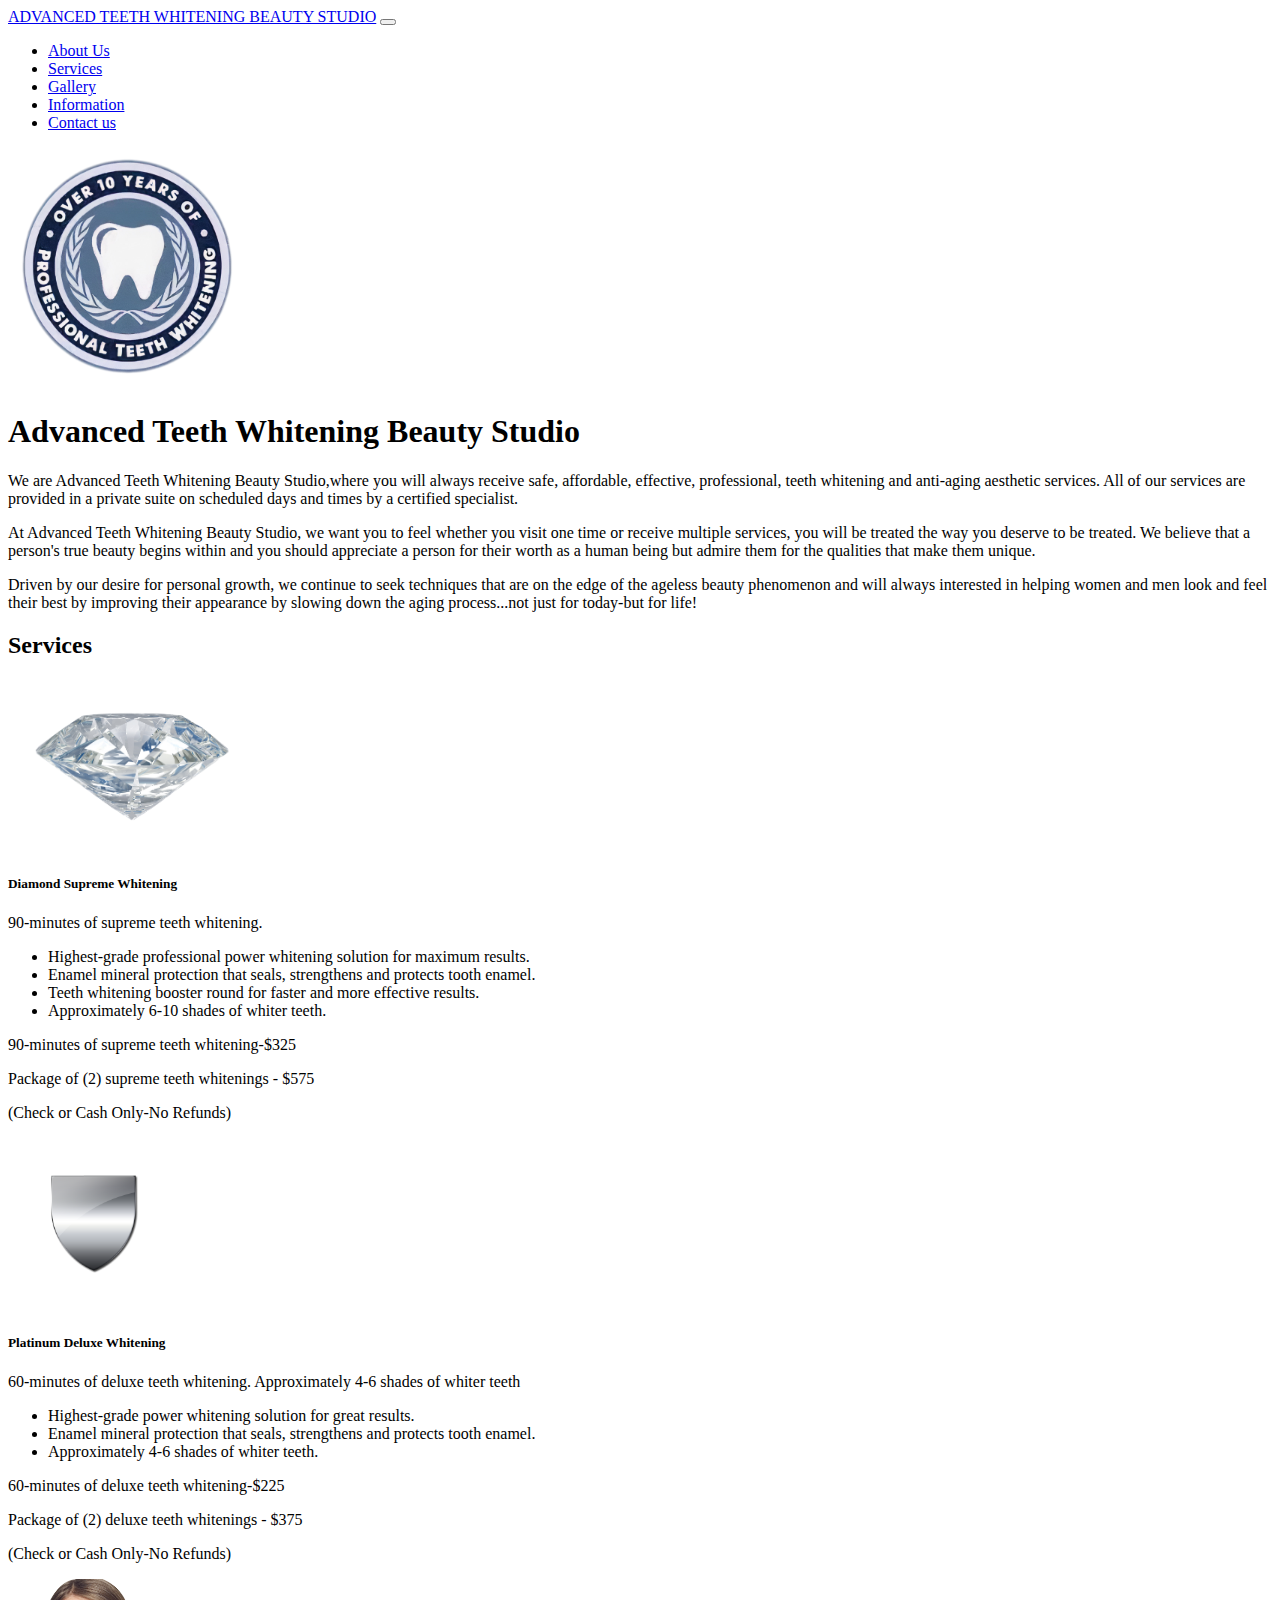
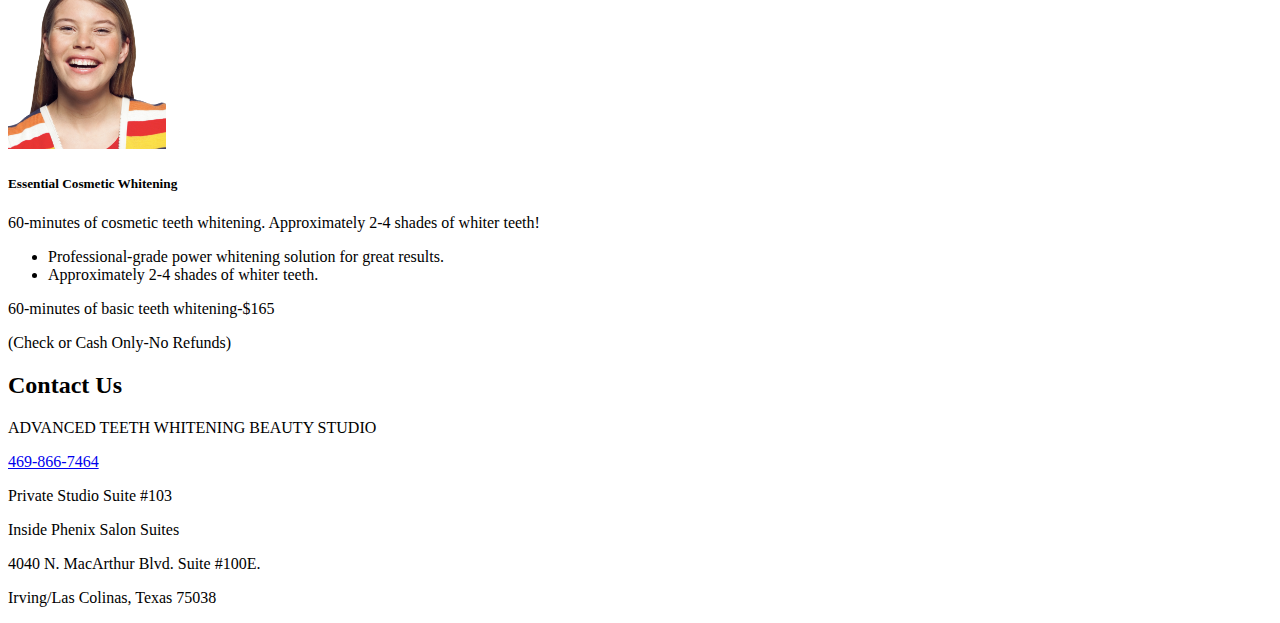
<file: index.html>
<!DOCTYPE html>
<html lang="en">

<head>
    <meta charset="UTF-8">
    <meta http-equiv="X-UA-Compatible" content="IE=edge">
    <meta name="viewport" content="width=device-width, initial-scale=1.0">
    <title>Bright White Smile</title>
    <!-- bootstrap -->
    <link href='https://cdn.jsdelivr.net/npm/bootstrap@5.0.0-beta2/dist/css/bootstrap.min.css' rel='stylesheet'
        integrity='sha384-BmbxuPwQa2lc/FVzBcNJ7UAyJxM6wuqIj61tLrc4wSX0szH/Ev+nYRRuWlolflfl' crossorigin='anonymous'>
    <!-- personal css -->
    <link rel="stylesheet" href="style.css">
</head>

<body>

    <div class="container">

        <!-- Nav bar -->
        <nav class="navbar navbar-expand-lg navbar-light bg-white">
            <div class="container-fluid">
                <a class="navbar-brand" href="index.html">ADVANCED TEETH WHITENING BEAUTY STUDIO</a>
                <button class="navbar-toggler" type="button" data-bs-toggle="collapse"
                    data-bs-target="#navbarSupportedContent" aria-controls="navbarSupportedContent"
                    aria-expanded="false" aria-label="Toggle navigation">
                    <span class="navbar-toggler-icon"></span>
                </button>
                <div class="collapse navbar-collapse" id="navbarSupportedContent">
                    <ul class="navbar-nav me-auto mb-2 mb-lg-0">
                        <li class="nav-item">
                            <a class="nav-link" href="index.html#about">About Us</a>
                        </li>
                        <li class="nav-item">
                            <a class="nav-link" href="index.html#services">Services</a>
                        </li>
                        <li class="nav-item">
                            <a class="nav-link" href="gallery.html">Gallery</a>
                        </li>
                        <li class="nav-item">
                            <a class="nav-link" href="information.html">Information</a>
                        </li>
                        <li class="nav-item">
                            <a class="nav-link" href="index.html#contact">Contact us</a>
                        </li>
                    </ul>
                </div>
            </div>
        </nav>

        <!-- logo -->
        <div class="logo text-center mt-5">
            <img src="img/Logo.png" alt="">
        </div>

        <!-- about us -->
        <div id="about">
            <div class="row text-center mt-5">
                <div class="col">
                    <h1>Advanced Teeth Whitening Beauty Studio</h1>
                </div>

            </div>
            <div class="row">
                <div class="col ms-5 ps-5 me-5 ps-5 mt-3">
                    <p>We are Advanced Teeth Whitening Beauty Studio,where you will always receive safe, affordable,
                        effective, professional, teeth whitening and anti-aging aesthetic services. All of our services
                        are provided in a private suite on scheduled days and times by a certified specialist.
                    </p>
                    <p>
                        At Advanced Teeth Whitening Beauty Studio, we want you to feel whether you visit one time or
                        receive

                        multiple services, you will be treated the way you deserve to be treated. We believe that a
                        person's true

                        beauty begins within and you should appreciate a person for their worth as a human being but
                        admire

                        them for the qualities that make them unique.
                    </p>
                    <p>
                        Driven by our desire for personal growth, we continue to seek techniques that are on the edge of
                        the

                        ageless beauty phenomenon and will always interested in helping women and men look and feel
                        their

                        best by improving their appearance by slowing down the aging process...not just for today-but
                        for life!
                    </p>
                </div>
            </div>
        </div>


        <!-- services section -->
        <div id="services">
            <div class="row">
                <div class="col text-center">
                    <h2>Services</h2>
                </div>
            </div>

            <div class="row mt-4 mb-2">
                <div class="col-md-6 col-sm-8">
                    <!-- diamond service -->
                    <div class="card mb-4">
                        <img src="img/diamond.png" class="card-img-top ms-auto me-auto diamond" alt="...">
                        <div class="card-body">
                            <h5 class="card-title text-center">Diamond Supreme Whitening</h5>
                            <p class="card-text text-center">
                                90-minutes of supreme teeth whitening.
                            </p>
                            <p class="card-text">
                            <ul class="list-group">
                                <li class="list-group-item">
                                    Highest-grade professional power whitening solution for maximum results.
                                </li>
                                <li class="list-group-item">
                                    Enamel mineral protection that seals, strengthens and protects tooth enamel.
                                </li>
                                <li class="list-group-item">
                                    Teeth whitening booster round for faster and more effective results.
                                </li>
                                <li class="list-group-item">
                                    Approximately 6-10 shades of whiter teeth.
                                </li>
                            </ul>
                            </p>
                            <div class="text-center">
                                <p class="card-text">
                                    90-minutes of supreme teeth whitening-$325
                                </p>
                                <p class="card-text">
                                    Package of (2) supreme teeth whitenings - $575
                                </p>
                                <p class="card-text">
                                    (Check or Cash Only-No Refunds)
                                </p>
                            </div>

                        </div>
                    </div>
                </div>

                <!-- platinum service -->
                <div class="col-md-6 col-sm-8">
                    <div class="card">
                        <img src="img/platinum.png" class="card-img-top ms-auto me-auto shield" alt="...">
                        <div class="card-body">
                            <h5 class="card-title text-center">Platinum Deluxe Whitening</h5>
                            <p class="card-text text-center">
                                60-minutes of deluxe teeth whitening.
                                Approximately 4-6 shades of whiter teeth
                            </p>
                            <p class="card-text">
                            <ul class="list-group mt-3">
                                <li class="list-group-item">
                                    Highest-grade power whitening solution for great results.
                                </li>
                                <li class="list-group-item">
                                    Enamel mineral protection that seals, strengthens and protects tooth enamel.
                                </li>
                                <li class="list-group-item">
                                    Approximately 4-6 shades of whiter teeth.
                                </li>
                            </ul>
                            </p>
                            <div class="text-center mb-4 pb-3">
                                <p class="card-text">
                                    60-minutes of deluxe teeth whitening-$225
                                </p>
                                <p class="card-text">
                                    Package of (2) deluxe teeth whitenings - $375
                                </p>
                                <p class="card-text">
                                    (Check or Cash Only-No Refunds)
                                </p>
                            </div>

                        </div>
                    </div>
                </div>

                <!-- Essential Cosmetic -->
                <div class="col-md-6 col-sm-8 mt-5">
                    <div class="card">
                        <img src="img/girl.png" class="card-img-top ms-auto me-auto shield" alt="...">
                        <div class="card-body">
                            <h5 class="card-title text-center">Essential Cosmetic Whitening</h5>
                            <p class="card-text text-center">
                                60-minutes of cosmetic teeth whitening.
                                Approximately 2-4 shades of whiter teeth!
                            </p>
                            <p class="card-text">
                            <ul class="list-group mt-3">
                                <li class="list-group-item">
                                    Professional-grade power whitening solution for great results.
                                </li>
                                <li class="list-group-item">
                                    Approximately 2-4 shades of whiter teeth.
                                </li>
                            </ul>
                            </p>
                            <div class="text-center mb-4 pb-3">
                                <p class="card-text">
                                    60-minutes of basic teeth whitening-$165
                                </p>
                                <p class="card-text">
                                    (Check or Cash Only-No Refunds)
                                </p>
                            </div>

                        </div>
                    </div>
                </div>
            </div>

        </div>
        <div id="testimonials"></div>
        <div id="contact">
            <div class="row">
                <div class="col text-center mt-5">
                    <h2>Contact Us</h2>
                </div>
            </div>
            <div class="row">
                <div class="col text-center mt-5">
                    <p>ADVANCED TEETH WHITENING BEAUTY STUDIO</p>
                    <p><a href="tel:4698667464">469-866-7464</a></p>
                    <p>Private Studio Suite #103</p>
                    <p>Inside Phenix Salon Suites</p>
                    <p>4040 N. MacArthur Blvd. Suite #100E.</p>
                    <p>Irving/Las Colinas, Texas 75038</p>
                </div>
            </div>
        </div>

        <div class="footer">

        </div>


    </div>






    <script src='https://cdn.jsdelivr.net/npm/bootstrap@5.0.0-beta2/dist/js/bootstrap.bundle.min.js'
        integrity='sha384-b5kHyXgcpbZJO/tY9Ul7kGkf1S0CWuKcCD38l8YkeH8z8QjE0GmW1gYU5S9FOnJ0'
        crossorigin='anonymous'></script>
</body>

</html>
</file>
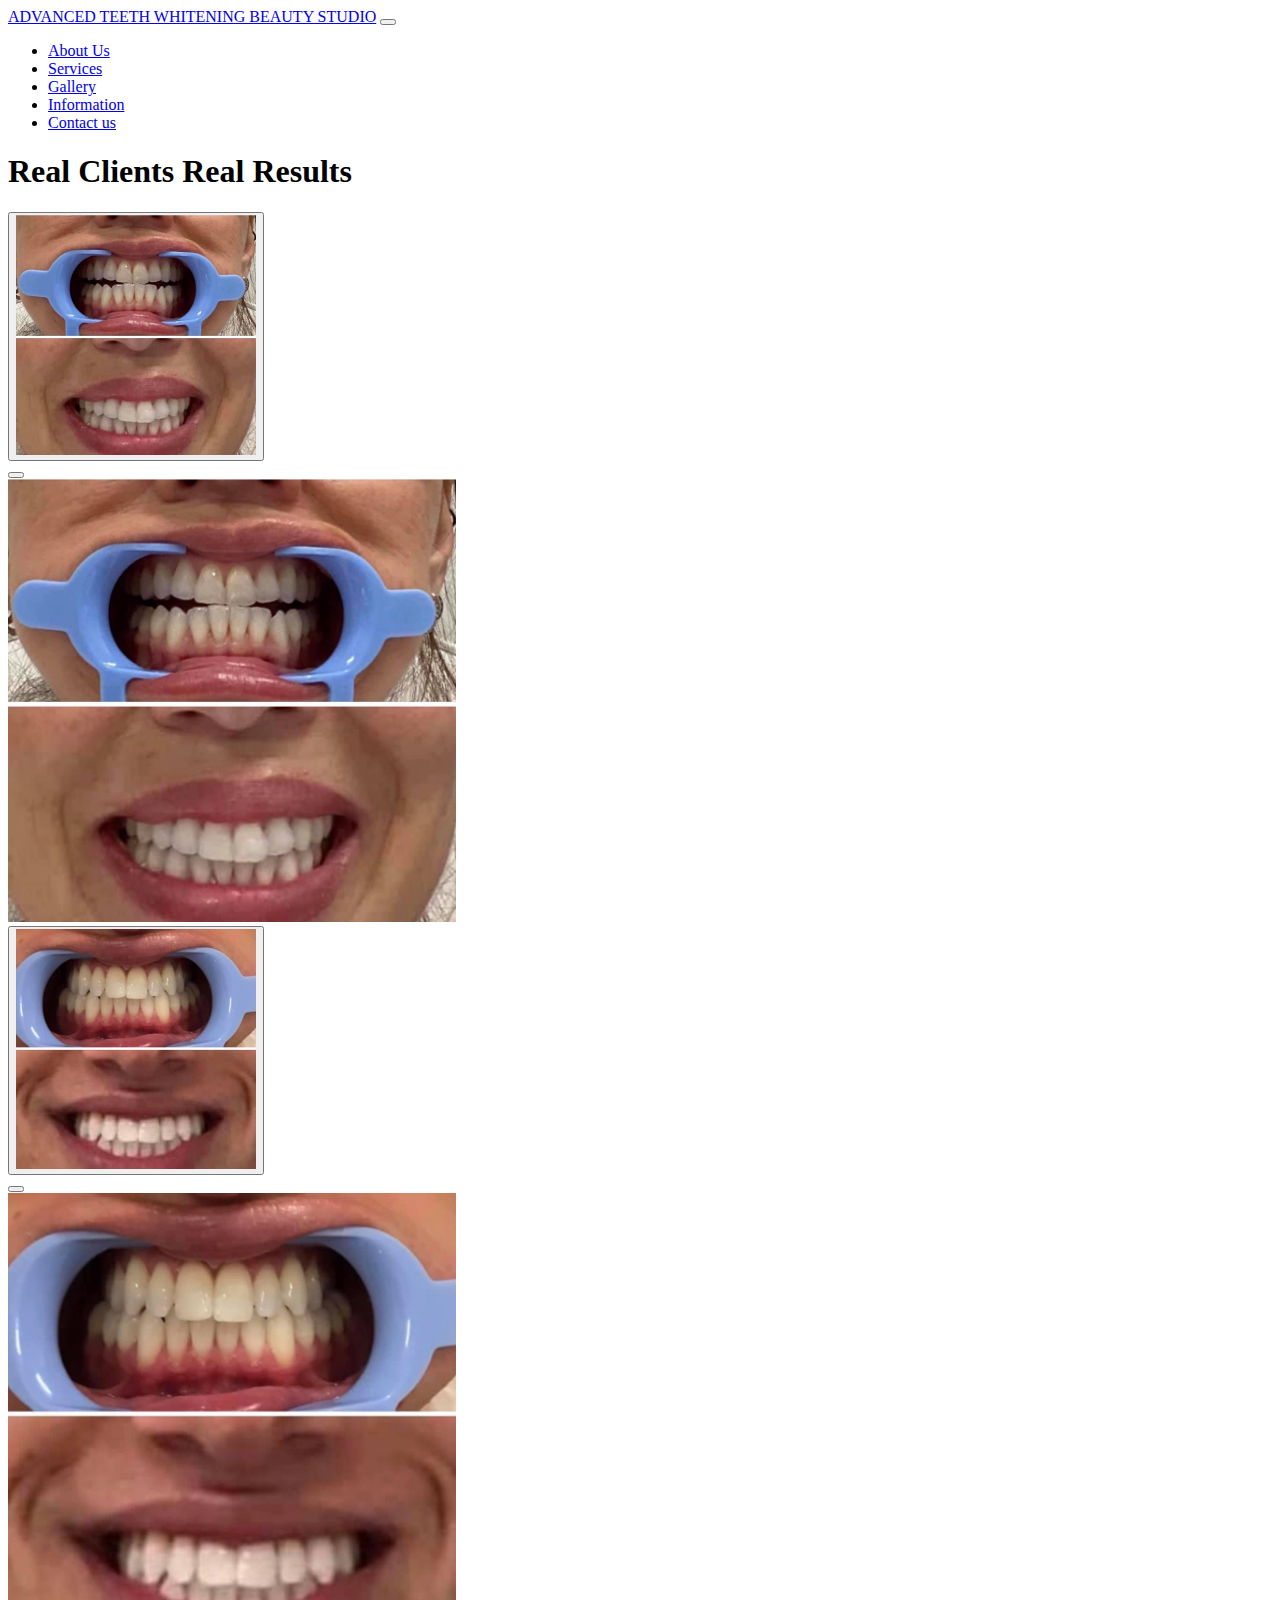
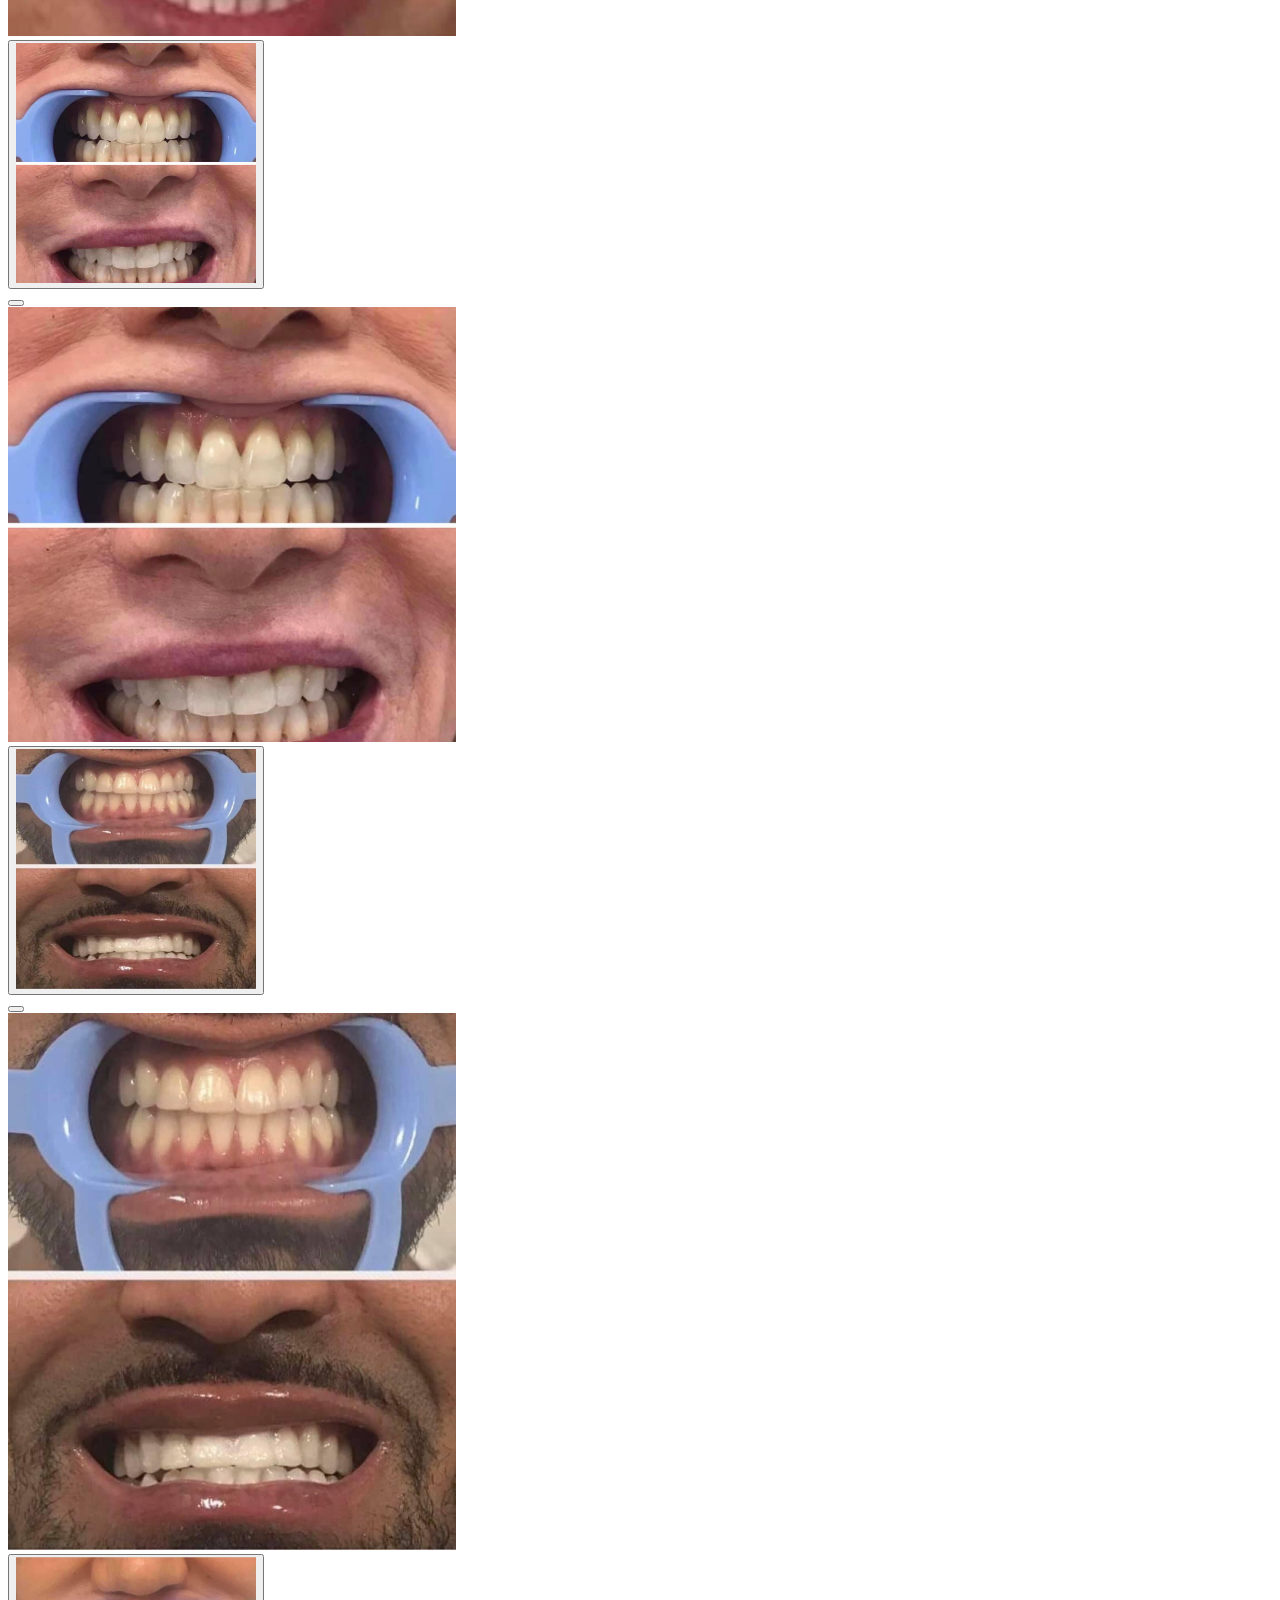
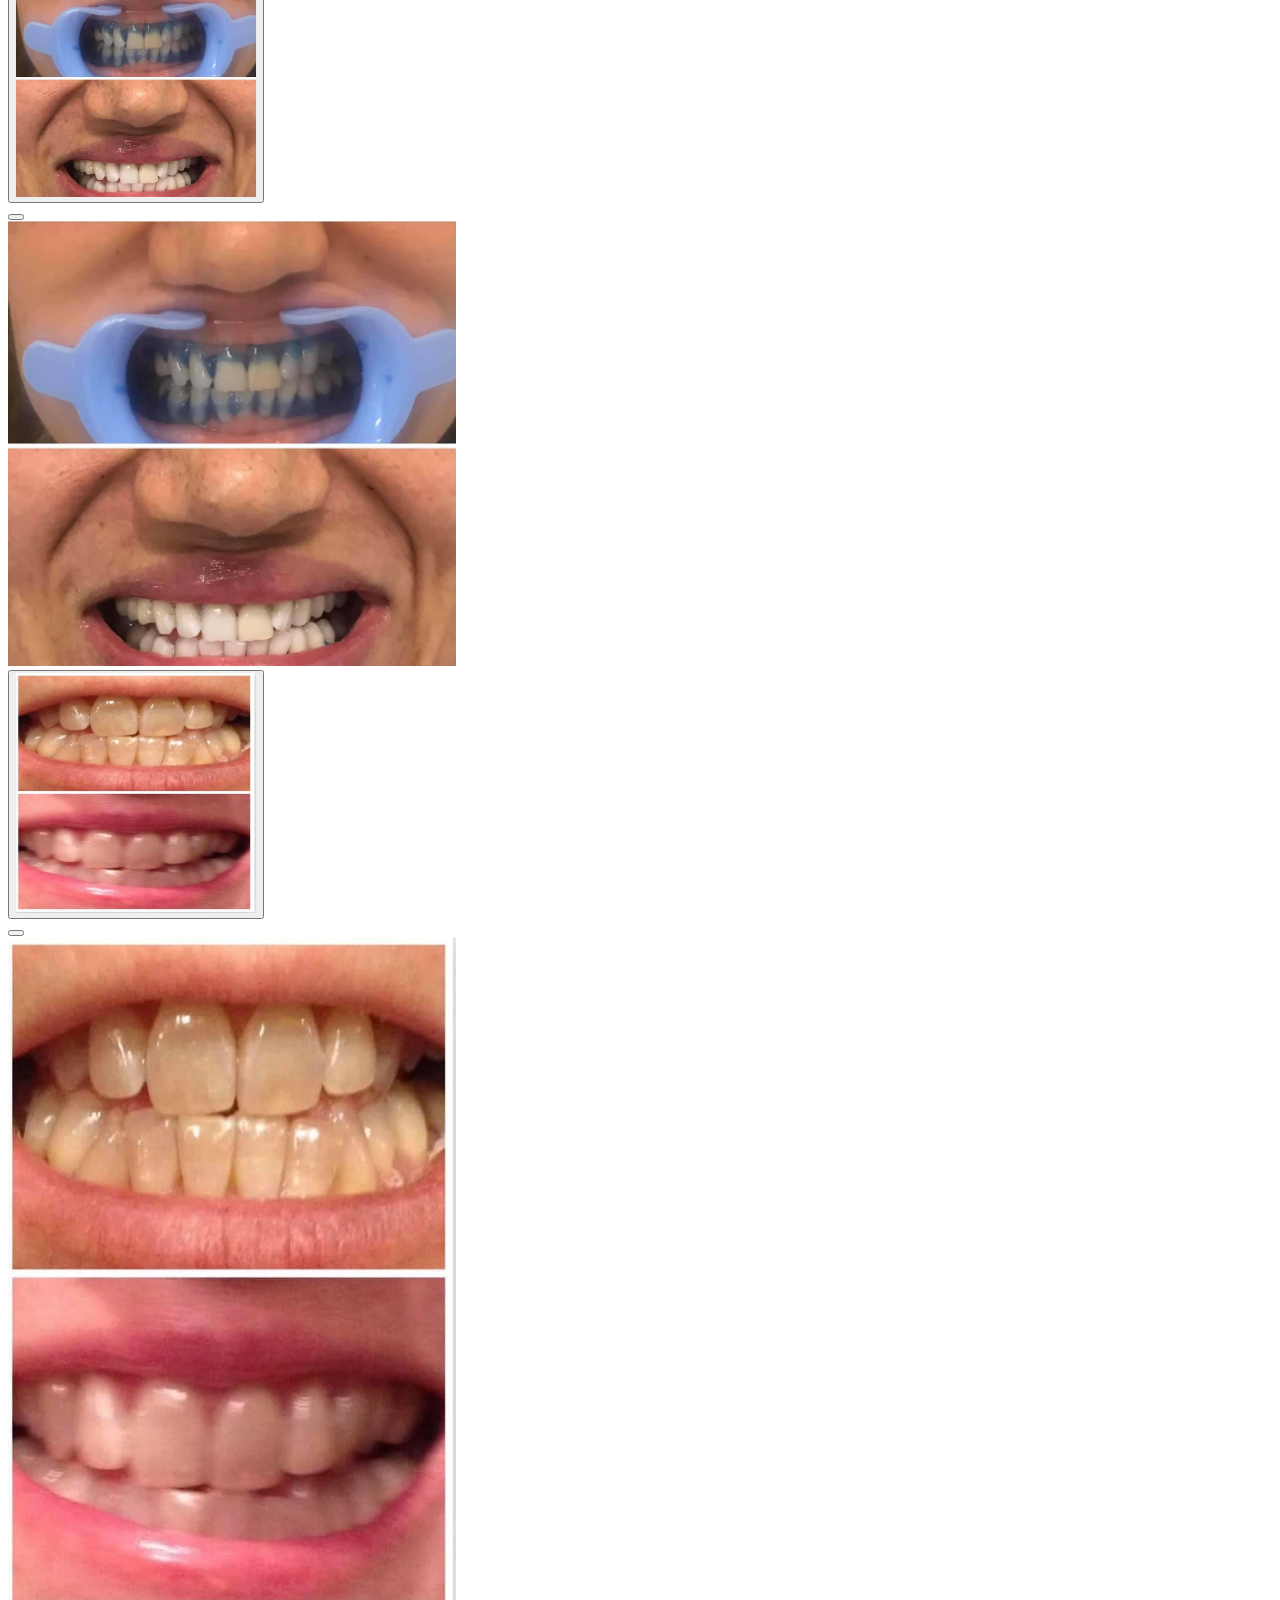
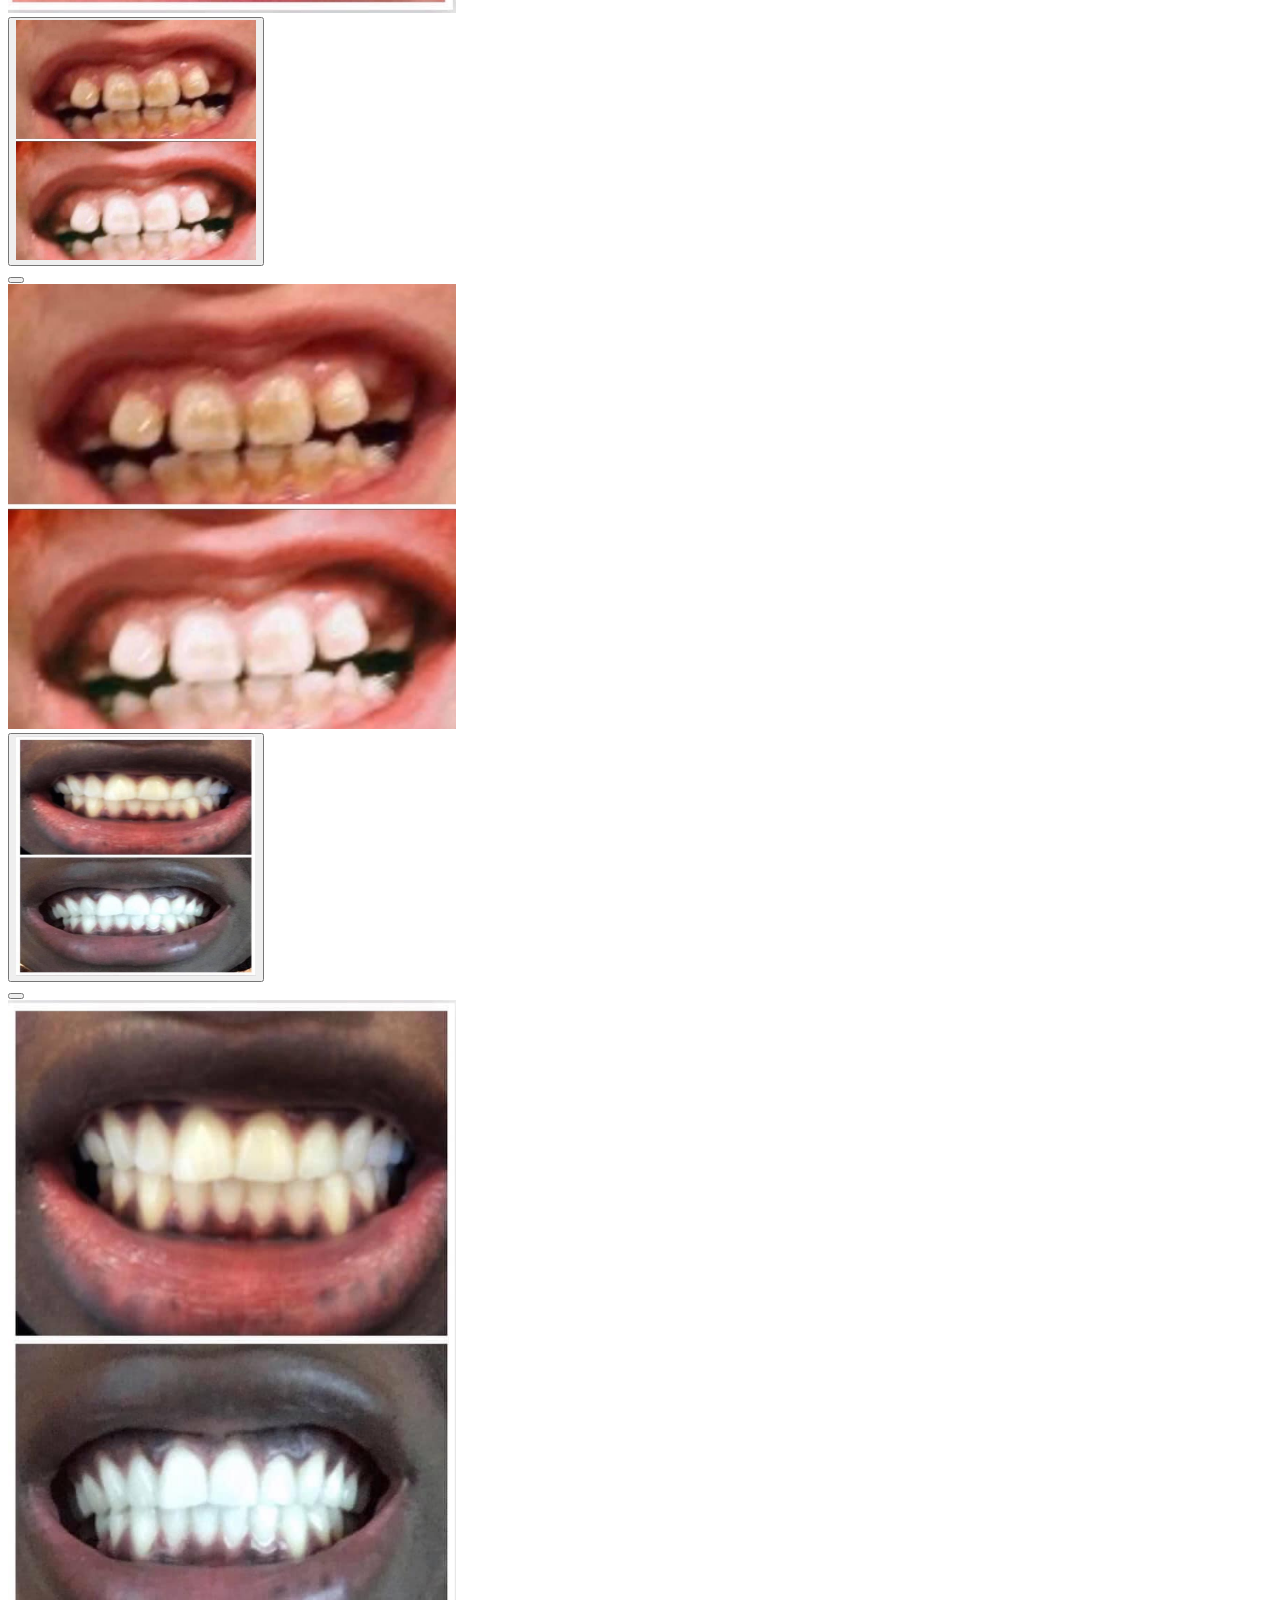
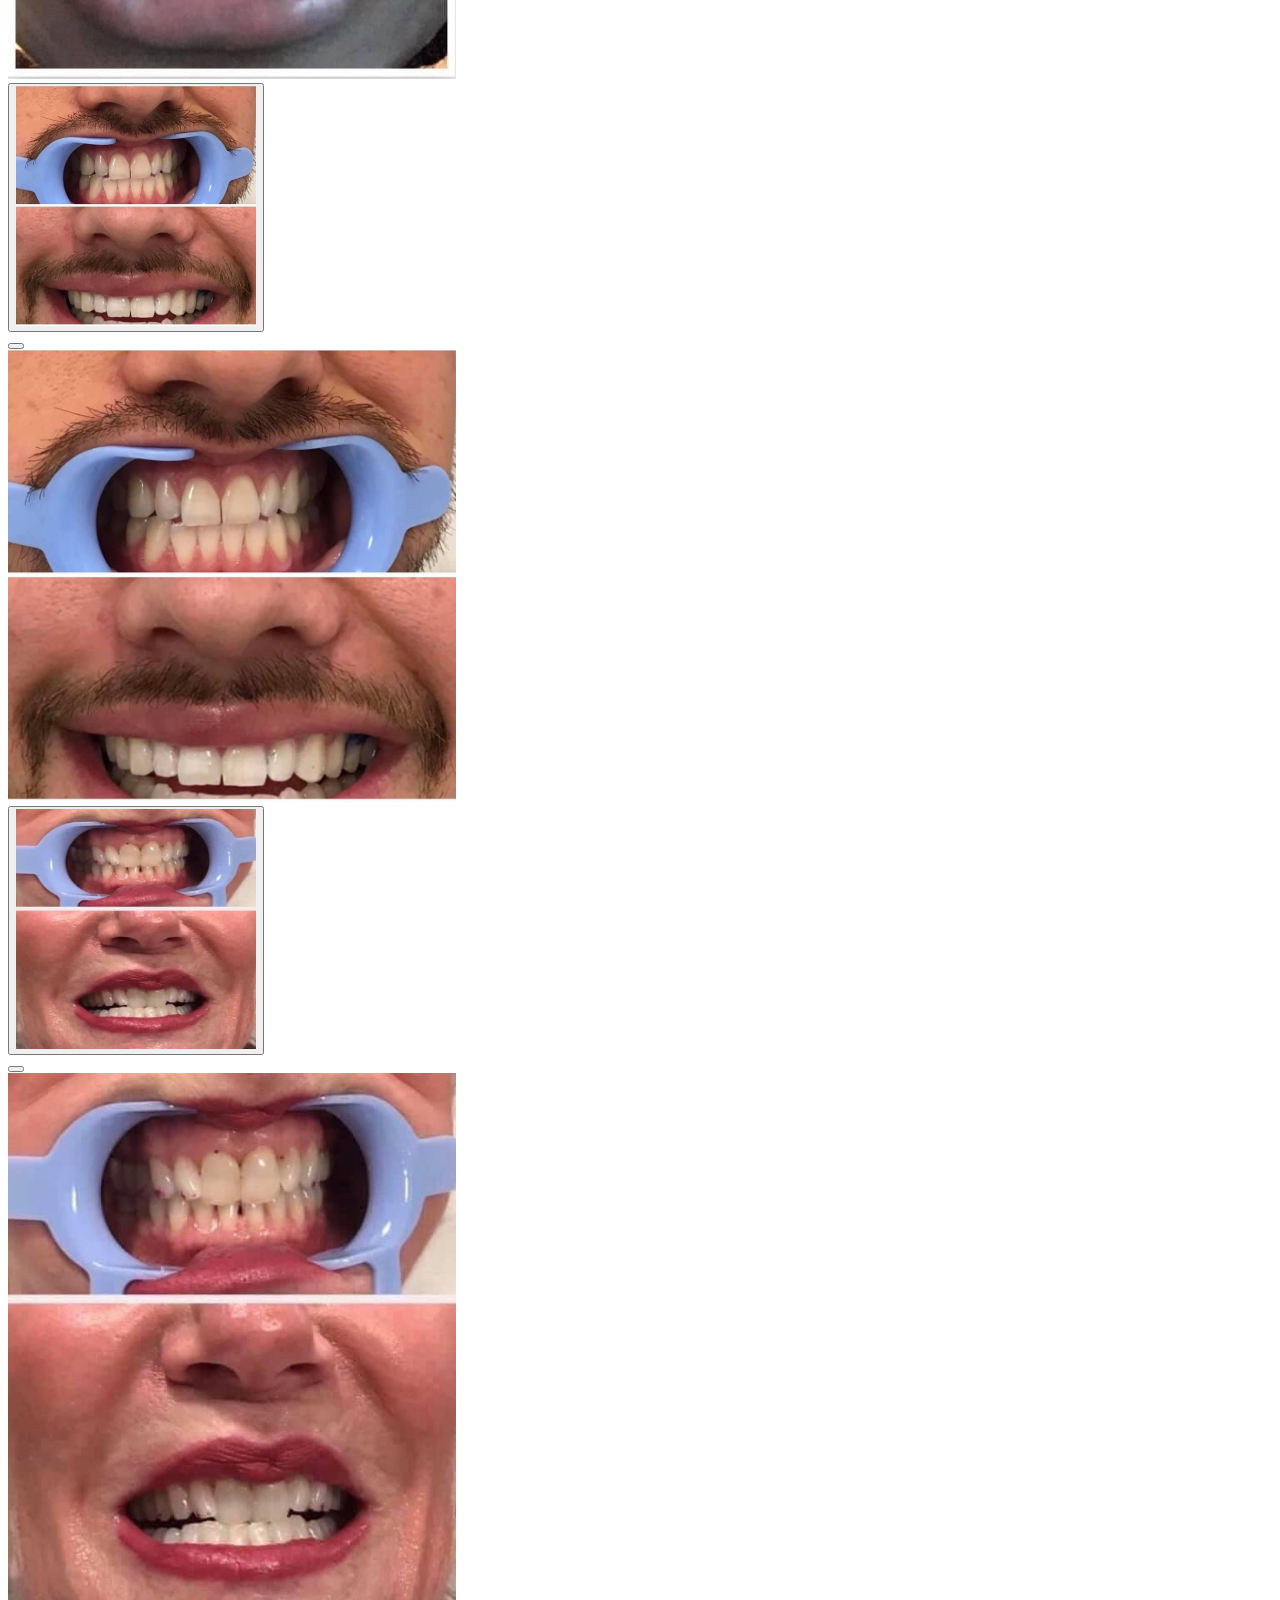
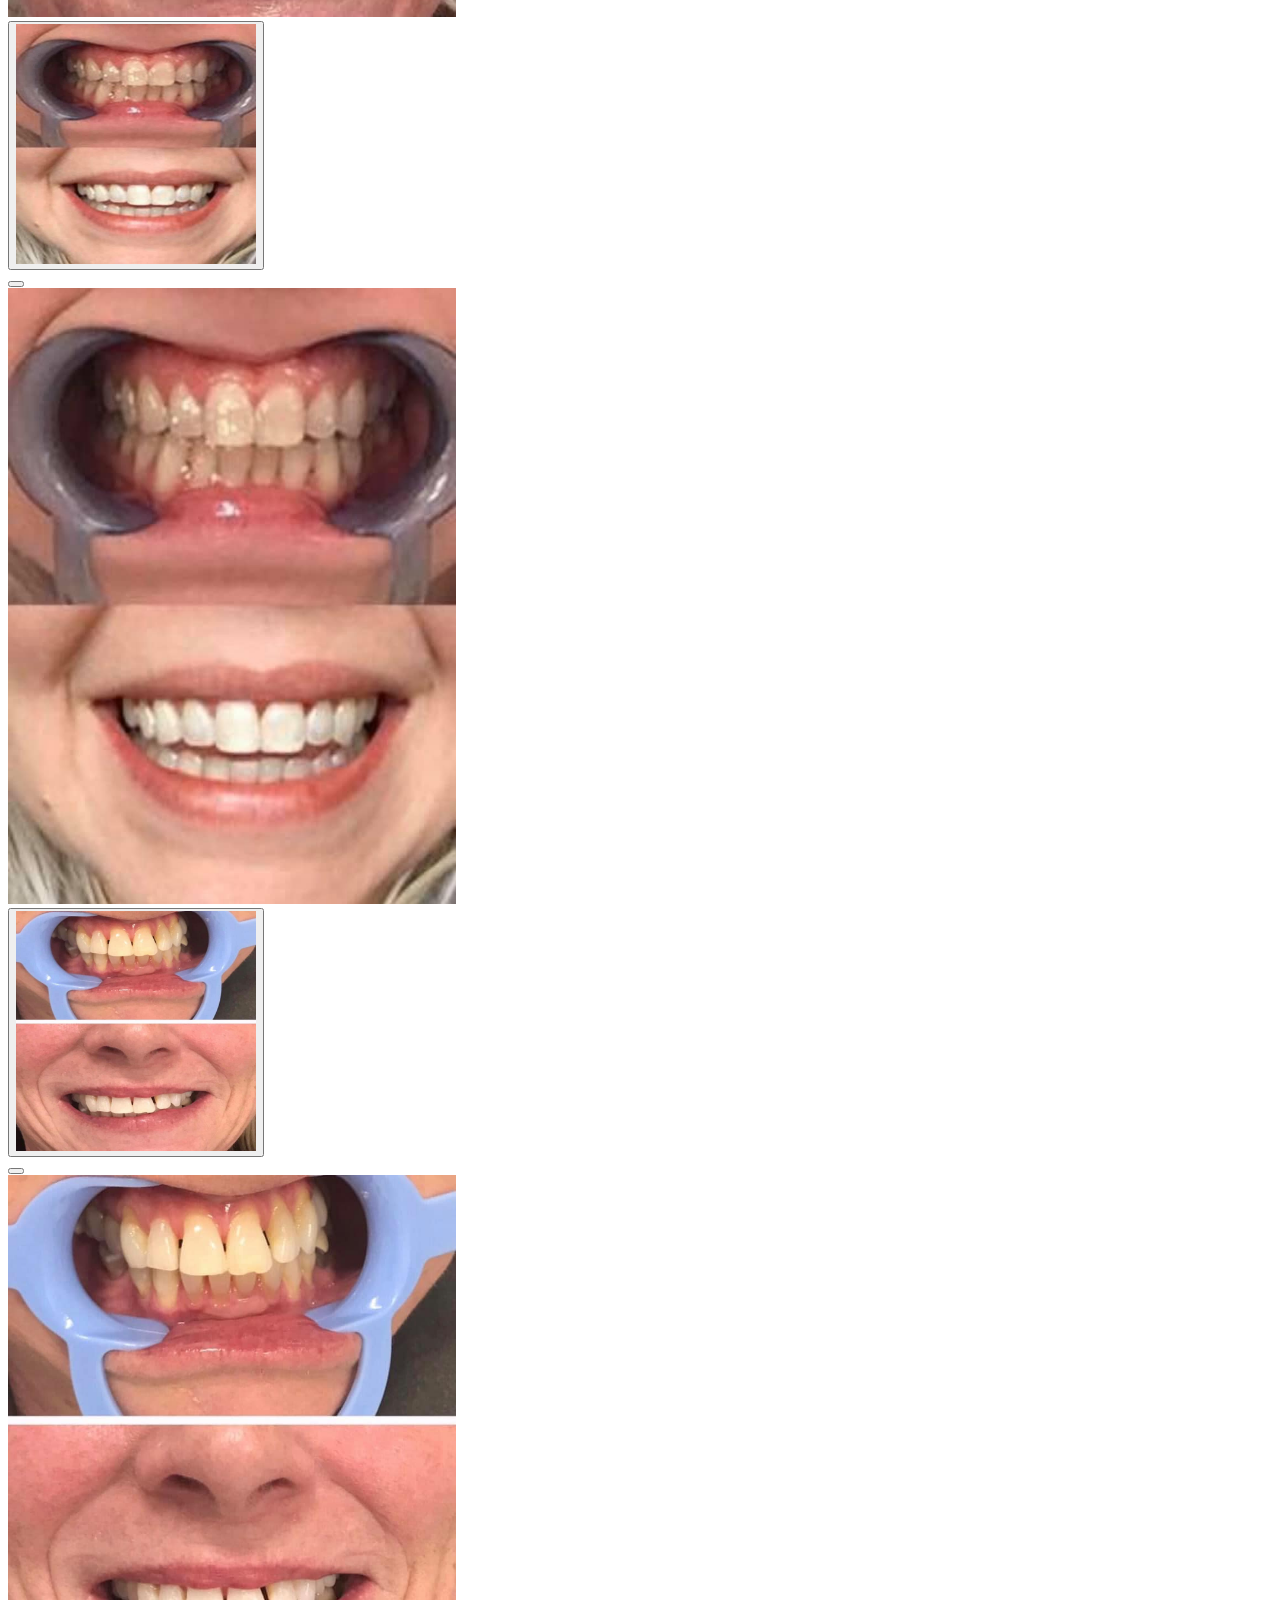
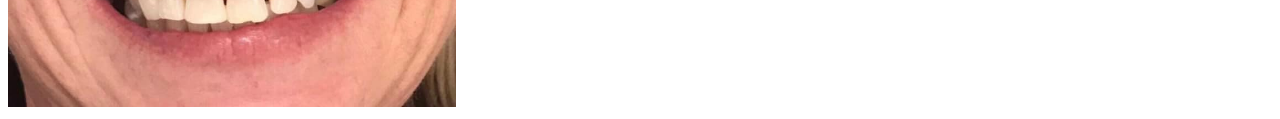
<file: gallery.html>
<!DOCTYPE html>
<html lang="en">

<head>
    <meta charset="UTF-8">
    <meta http-equiv="X-UA-Compatible" content="IE=edge">
    <meta name="viewport" content="width=device-width, initial-scale=1.0">
    <title>Document</title>
    <link href='https://cdn.jsdelivr.net/npm/bootstrap@5.0.0-beta2/dist/css/bootstrap.min.css' rel='stylesheet'
        integrity='sha384-BmbxuPwQa2lc/FVzBcNJ7UAyJxM6wuqIj61tLrc4wSX0szH/Ev+nYRRuWlolflfl' crossorigin='anonymous'>
    <link rel="stylesheet" href="style.css">

</head>

<body>

    <nav class="navbar navbar-expand-lg navbar-light bg-white">
        <div class="container-fluid">
            <a class="navbar-brand" href="index.html">ADVANCED TEETH WHITENING BEAUTY STUDIO</a>
            <button class="navbar-toggler" type="button" data-bs-toggle="collapse"
                data-bs-target="#navbarSupportedContent" aria-controls="navbarSupportedContent" aria-expanded="false"
                aria-label="Toggle navigation">
                <span class="navbar-toggler-icon"></span>
            </button>
            <div class="collapse navbar-collapse" id="navbarSupportedContent">
                <ul class="navbar-nav me-auto mb-2 mb-lg-0">
                    <li class="nav-item">
                        <a class="nav-link" href="index.html#about">About Us</a>
                    </li>
                    <li class="nav-item">
                        <a class="nav-link" href="index.html#services">Services</a>
                    </li>
                    <li class="nav-item">
                        <a class="nav-link" href="gallery.html">Gallery</a>
                    </li>
                    <li class="nav-item">
                        <a class="nav-link" href="information.html">Information</a>
                    </li>
                    <li class="nav-item">
                        <a class="nav-link" href="index.html#contact">Contact us</a>
                    </li>
                </ul>
            </div>
        </div>
    </nav>




    <h1 class="text-center mt-5">Real Clients Real Results</h1>
    <!-- Modal -->
    <!-- row 1 -->
    <div class="row d-flex justify-content-center mt-5 text-center">
        <!-- img 1 -->
        <div class="col-md-3">
            <button type="button" class="btn shadow p-3 mb-5 bg-white rounded" data-bs-toggle="modal"
                data-bs-target="#exampleModal">
                <img class="gallery-img" src="img/gallery-image-1.jpg" alt="" data-slide-to="0">
            </button>

            <div class="modal fade" id="exampleModal" tabindex="-1" aria-labelledby="exampleModalLabel"
                aria-hidden="true">
                <div class="modal-dialog">
                    <div class="modal-content">
                        <div class="modal-header">
                            <button type="button" class="btn-close" data-bs-dismiss="modal" aria-label="Close"></button>
                        </div>

                        <div class="modal-body ms-auto me-auto">

                            <div class="">
                                <img class="img-popup" src="img/gallery-image-1.jpg" alt="" data-slide-to="0">
                            </div>

                        </div>
                    </div>
                </div>
            </div>
        </div>
        <!-- img 2 -->
        <div class="col-md-3">
            <button type="button" class="btn shadow p-3 mb-5 bg-white rounded" data-bs-toggle="modal"
                data-bs-target="#exampleModal-2">
                <img class="gallery-img" src="img/gallery-image-2.jpg" alt="" data-slide-to="2">
            </button>

            <div class="modal fade" id="exampleModal-2" tabindex="-1" aria-labelledby="exampleModalLabel"
                aria-hidden="true">
                <div class="modal-dialog">
                    <div class="modal-content">
                        <div class="modal-header">
                            <button type="button" class="btn-close" data-bs-dismiss="modal" aria-label="Close"></button>
                        </div>

                        <div class="modal-body ms-auto me-auto">

                            <div class="">
                                <img class="img-popup" src="img/gallery-image-2.jpg" alt="" data-slide-to="2">
                            </div>

                        </div>
                    </div>
                </div>
            </div>
        </div>
        <!-- img 3 -->
        <div class="col-md-3">
            <button type="button" class="btn shadow p-3 mb-5 bg-white rounded" data-bs-toggle="modal"
                data-bs-target="#exampleModal-3">
                <img class="gallery-img" src="img/gallery-image-3.jpg" alt="" data-slide-to="3">
            </button>

            <div class="modal fade" id="exampleModal-3" tabindex="-1" aria-labelledby="exampleModalLabel"
                aria-hidden="true">
                <div class="modal-dialog">
                    <div class="modal-content">
                        <div class="modal-header">
                            <button type="button" class="btn-close" data-bs-dismiss="modal" aria-label="Close"></button>
                        </div>

                        <div class="modal-body ms-auto me-auto">

                            <div class="">
                                <img class="img-popup" src="img/gallery-image-3.jpg" alt="" data-slide-to="3">
                            </div>

                        </div>
                    </div>
                </div>
            </div>
        </div>
    </div>


    <!-- row 2 -->
    <div class="row d-flex justify-content-center mt-5 text-center">
        <!-- img 4 -->
        <div class="col-md-3">
            <button type="button" class="btn shadow p-3 mb-5 bg-white rounded" data-bs-toggle="modal"
                data-bs-target="#exampleModal-4">
                <img class="gallery-img" src="img/gallery-image-4.jpg" alt="" data-slide-to="4">
            </button>

            <div class="modal fade" id="exampleModal-4" tabindex="-1" aria-labelledby="exampleModalLabel-4"
                aria-hidden="true">
                <div class="modal-dialog">
                    <div class="modal-content">
                        <div class="modal-header">
                            <button type="button" class="btn-close" data-bs-dismiss="modal" aria-label="Close"></button>
                        </div>

                        <div class="modal-body ms-auto me-auto">

                            <div class="">
                                <img class="img-popup" src="img/gallery-image-4.jpg" alt="" data-slide-to="4">
                            </div>

                        </div>
                    </div>
                </div>
            </div>
        </div>
        <!-- img 5-->
        <div class="col-md-3">
            <button type="button" class="btn shadow p-3 mb-5 bg-white rounded" data-bs-toggle="modal"
                data-bs-target="#exampleModal-5">
                <img class="gallery-img" src="img/gallery-image-5.jpg" alt="" data-slide-to="5">
            </button>

            <div class="modal fade" id="exampleModal-5" tabindex="-1" aria-labelledby="exampleModalLabel"
                aria-hidden="true">
                <div class="modal-dialog">
                    <div class="modal-content">
                        <div class="modal-header">
                            <button type="button" class="btn-close" data-bs-dismiss="modal" aria-label="Close"></button>
                        </div>

                        <div class="modal-body ms-auto me-auto">

                            <div class="">
                                <img class="img-popup" src="img/gallery-image-5.jpg" alt="" data-slide-to="5">
                            </div>

                        </div>
                    </div>
                </div>
            </div>
        </div>
        <!-- img 6 -->
        <div class="col-md-3">
            <button type="button" class="btn shadow p-3 mb-5 bg-white rounded" data-bs-toggle="modal"
                data-bs-target="#exampleModal-6">
                <img class="gallery-img" src="img/gallery-image-6.jpg" alt="" data-slide-to="6">
            </button>

            <div class="modal fade" id="exampleModal-6" tabindex="-1" aria-labelledby="exampleModalLabel"
                aria-hidden="true">
                <div class="modal-dialog">
                    <div class="modal-content">
                        <div class="modal-header">
                            <button type="button" class="btn-close" data-bs-dismiss="modal" aria-label="Close"></button>
                        </div>

                        <div class="modal-body ms-auto me-auto">

                            <div class="">
                                <img class="img-popup" src="img/gallery-image-6.jpg" alt="" data-slide-to="6">
                            </div>

                        </div>
                    </div>
                </div>
            </div>
        </div>
    </div>



    <!-- row 3 -->
    <div class="row d-flex justify-content-center mt-5 text-center">
        <!-- img 7 -->
        <div class="col-md-3">
            <button type="button" class="btn shadow p-3 mb-5 bg-white rounded" data-bs-toggle="modal"
                data-bs-target="#exampleModal-7">
                <img class="gallery-img" src="img/gallery-image-7.jpg" alt="" data-slide-to="7">
            </button>

            <div class="modal fade" id="exampleModal-7" tabindex="-1" aria-labelledby="exampleModalLabel-7"
                aria-hidden="true">
                <div class="modal-dialog">
                    <div class="modal-content">
                        <div class="modal-header">
                            <button type="button" class="btn-close" data-bs-dismiss="modal" aria-label="Close"></button>
                        </div>

                        <div class="modal-body ms-auto me-auto">

                            <div class="">
                                <img class="img-popup" src="img/gallery-image-7.jpg" alt="" data-slide-to="7">
                            </div>

                        </div>
                    </div>
                </div>
            </div>
        </div>
        <!-- img 8 -->
        <div class="col-md-3">
            <button type="button" class="btn shadow p-3 mb-5 bg-white rounded" data-bs-toggle="modal"
                data-bs-target="#exampleModal-8">
                <img class="gallery-img" src="img/gallery-image-8.jpg" alt="" data-slide-to="8">
            </button>

            <div class="modal fade" id="exampleModal-8" tabindex="-1" aria-labelledby="exampleModalLabel"
                aria-hidden="true">
                <div class="modal-dialog">
                    <div class="modal-content">
                        <div class="modal-header">
                            <button type="button" class="btn-close" data-bs-dismiss="modal" aria-label="Close"></button>
                        </div>

                        <div class="modal-body ms-auto me-auto">

                            <div class="">
                                <img class="img-popup" src="img/gallery-image-8.jpg" alt="" data-slide-to="8">
                            </div>

                        </div>
                    </div>
                </div>
            </div>
        </div>
        <!-- img 9 -->
        <div class="col-md-3">
            <button type="button" class="btn shadow p-3 mb-5 bg-white rounded" data-bs-toggle="modal"
                data-bs-target="#exampleModal-9">
                <img class="gallery-img" src="img/gallery-image-9.jpg" alt="" data-slide-to="9">
            </button>

            <div class="modal fade" id="exampleModal-9" tabindex="-1" aria-labelledby="exampleModalLabel"
                aria-hidden="true">
                <div class="modal-dialog">
                    <div class="modal-content">
                        <div class="modal-header">
                            <button type="button" class="btn-close" data-bs-dismiss="modal" aria-label="Close"></button>
                        </div>

                        <div class="modal-body ms-auto me-auto">

                            <div class="">
                                <img class="img-popup" src="img/gallery-image-9.jpg" alt="" data-slide-to="9">
                            </div>

                        </div>
                    </div>
                </div>
            </div>
        </div>
    </div>


    <!-- row 4 -->
    <div class="row d-flex justify-content-center mt-5 text-center">
        <!-- img 10 -->
        <div class="col-md-3">
            <button type="button" class="btn shadow p-3 mb-5 bg-white rounded" data-bs-toggle="modal"
                data-bs-target="#exampleModal-10">
                <img class="gallery-img" src="img/gallery-image-10.jpg" alt="" data-slide-to="10">
            </button>

            <div class="modal fade" id="exampleModal-10" tabindex="-1" aria-labelledby="exampleModalLabel-10"
                aria-hidden="true">
                <div class="modal-dialog">
                    <div class="modal-content">
                        <div class="modal-header">
                            <button type="button" class="btn-close" data-bs-dismiss="modal" aria-label="Close"></button>
                        </div>

                        <div class="modal-body ms-auto me-auto">

                            <div class="">
                                <img class="img-popup" src="img/gallery-image-10.jpg" alt="" data-slide-to="10">
                            </div>

                        </div>
                    </div>
                </div>
            </div>
        </div>
        <!-- img 11 -->
        <div class="col-md-3">
            <button type="button" class="btn shadow p-3 mb-5 bg-white rounded" data-bs-toggle="modal"
                data-bs-target="#exampleModal-11">
                <img class="gallery-img" src="img/gallery-image-11.jpg" alt="" data-slide-to="11">
            </button>

            <div class="modal fade" id="exampleModal-11" tabindex="-1" aria-labelledby="exampleModalLabel"
                aria-hidden="true">
                <div class="modal-dialog">
                    <div class="modal-content">
                        <div class="modal-header">
                            <button type="button" class="btn-close" data-bs-dismiss="modal" aria-label="Close"></button>
                        </div>

                        <div class="modal-body ms-auto me-auto">

                            <div class="">
                                <img class="img-popup" src="img/gallery-image-11.jpg" alt="" data-slide-to="11">
                            </div>

                        </div>
                    </div>
                </div>
            </div>
        </div>
        <!-- img 12 -->
        <div class="col-md-3">
            <button type="button" class="btn shadow p-3 mb-5 bg-white rounded" data-bs-toggle="modal"
                data-bs-target="#exampleModal-12">
                <img class="gallery-img" src="img/gallery-image-12.jpg" alt="" data-slide-to="12">
            </button>

            <div class="modal fade" id="exampleModal-12" tabindex="-1" aria-labelledby="exampleModalLabel"
                aria-hidden="true">
                <div class="modal-dialog">
                    <div class="modal-content">
                        <div class="modal-header">
                            <button type="button" class="btn-close" data-bs-dismiss="modal" aria-label="Close"></button>
                        </div>

                        <div class="modal-body ms-auto me-auto">

                            <div class="">
                                <img class="img-popup" src="img/gallery-image-12.jpg" alt="" data-slide-to="12">
                            </div>

                        </div>
                    </div>
                </div>
            </div>
        </div>
    </div>


    <script src='https://cdn.jsdelivr.net/npm/bootstrap@5.0.0-beta2/dist/js/bootstrap.bundle.min.js'
        integrity='sha384-b5kHyXgcpbZJO/tY9Ul7kGkf1S0CWuKcCD38l8YkeH8z8QjE0GmW1gYU5S9FOnJ0'
        crossorigin='anonymous'></script>
</body>

</html>
</file>
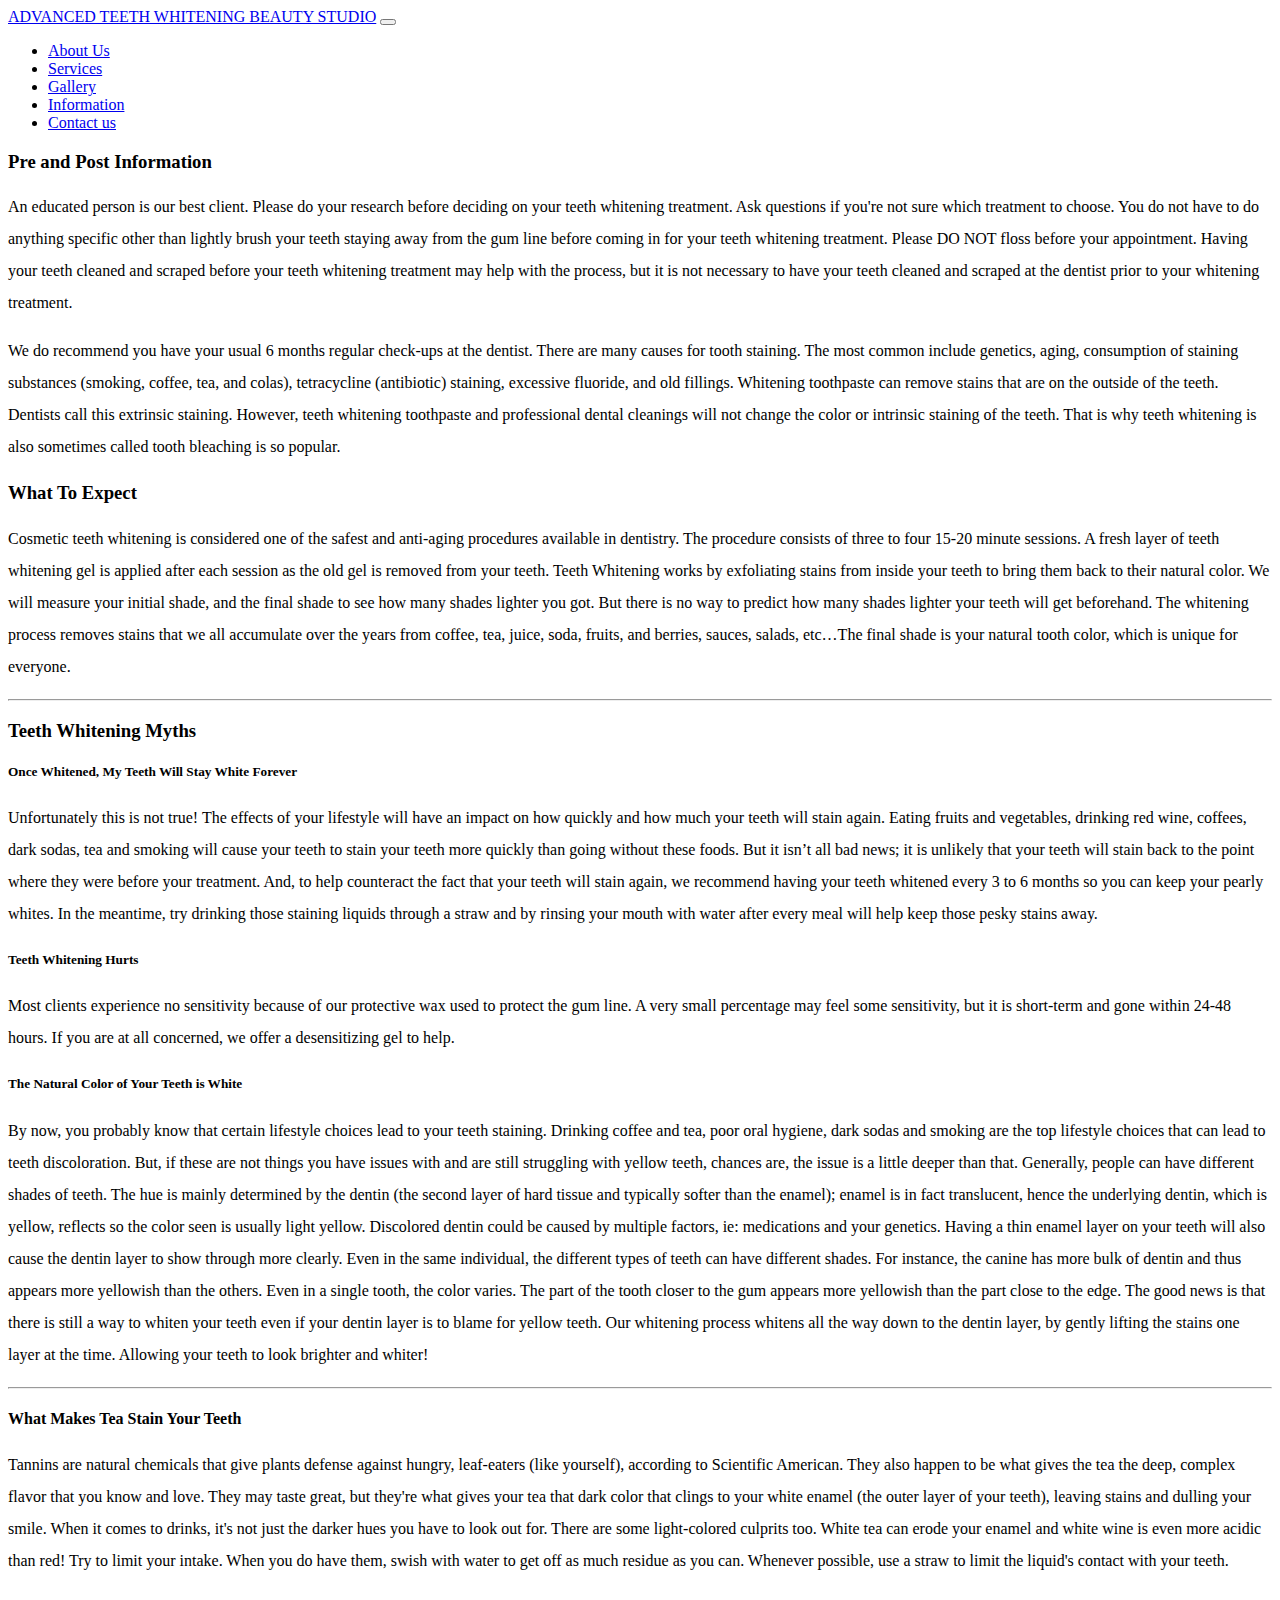
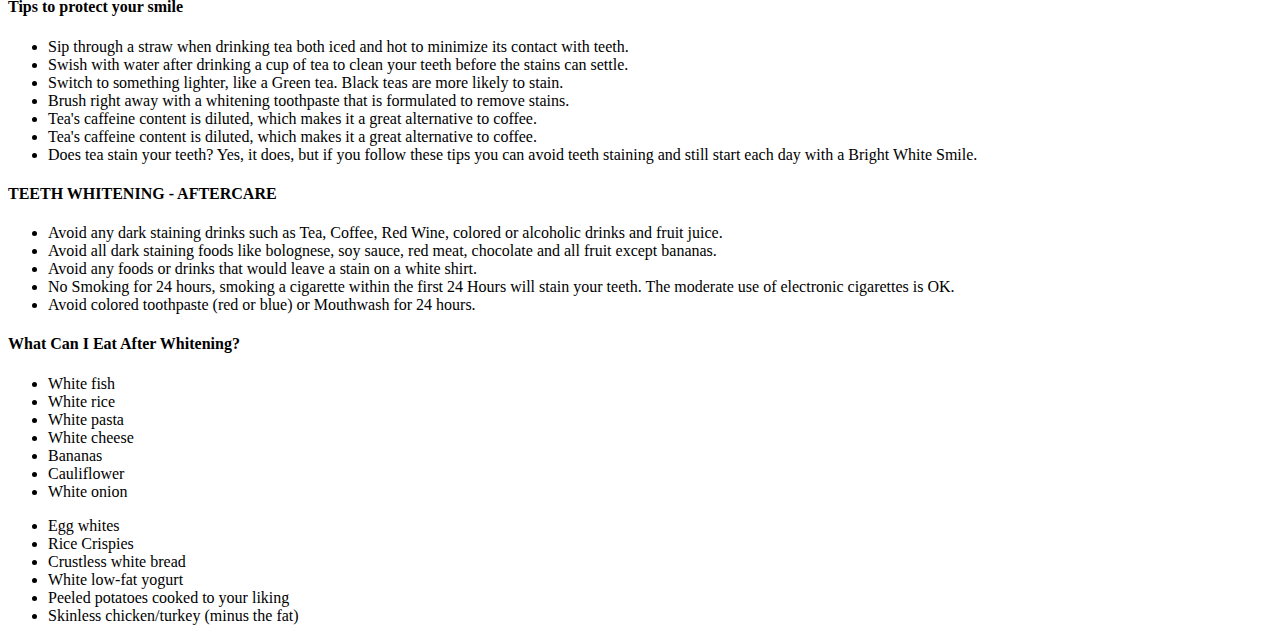
<file: information.html>
<!DOCTYPE html>
<html lang="en">

<head>
    <meta charset="UTF-8">
    <meta http-equiv="X-UA-Compatible" content="IE=edge">
    <meta name="viewport" content="width=device-width, initial-scale=1.0">
    <title>Information</title>
    <link href='https://cdn.jsdelivr.net/npm/bootstrap@5.0.0-beta2/dist/css/bootstrap.min.css' rel='stylesheet'
        integrity='sha384-BmbxuPwQa2lc/FVzBcNJ7UAyJxM6wuqIj61tLrc4wSX0szH/Ev+nYRRuWlolflfl' crossorigin='anonymous'>
    <link rel="stylesheet" href="style.css">
</head>

<body>
    <div class="container">
        <!-- Nav bar -->
        <nav class="navbar navbar-expand-lg navbar-light bg-white">
            <div class="container-fluid">
                <a class="navbar-brand" href="index.html">ADVANCED TEETH WHITENING BEAUTY STUDIO</a>
                <button class="navbar-toggler" type="button" data-bs-toggle="collapse"
                    data-bs-target="#navbarSupportedContent" aria-controls="navbarSupportedContent"
                    aria-expanded="false" aria-label="Toggle navigation">
                    <span class="navbar-toggler-icon"></span>
                </button>
                <div class="collapse navbar-collapse" id="navbarSupportedContent">
                    <ul class="navbar-nav me-auto mb-2 mb-lg-0">
                        <li class="nav-item">
                            <a class="nav-link" href="index.html#about">About Us</a>
                        </li>
                        <li class="nav-item">
                            <a class="nav-link" href="index.html#services">Services</a>
                        </li>
                        <li class="nav-item">
                            <a class="nav-link" href="gallery.html">Gallery</a>
                        </li>
                        <li class="nav-item">
                            <a class="nav-link" href="information.html">Information</a>
                        </li>
                        <li class="nav-item">
                            <a class="nav-link" href="index.html#contact">Contact us</a>
                        </li>
                    </ul>
                </div>
            </div>
        </nav>


        <div class="row">
            <div class="col mt-5">
                <h3 class="text-center mb-3">
                    Pre and Post Information
                </h3>
                <div class="ps-5 pe-5 line-height">
                    <p>
                        An educated person is our best client. Please do your research before deciding on your teeth
                        whitening

                        treatment. Ask questions if you're not sure which treatment to choose. You do not have to do
                        anything specific

                        other than lightly brush your teeth staying away from the gum line before coming in for your
                        teeth
                        whitening

                        treatment. Please DO NOT floss before your appointment. Having your teeth cleaned and scraped
                        before
                        your

                        teeth whitening treatment may help with the process, but it is not necessary to have your teeth
                        cleaned and

                        scraped at the dentist prior to your whitening treatment.
                    </p>
                    <p>

                        We do recommend you have your usual 6 months regular check-ups at the dentist. There are many
                        causes
                        for

                        tooth staining. The most common include genetics, aging, consumption of staining substances
                        (smoking, coffee,

                        tea, and colas), tetracycline (antibiotic) staining, excessive fluoride, and old fillings.
                        Whitening
                        toothpaste can

                        remove stains that are on the outside of the teeth. Dentists call this extrinsic staining.
                        However,
                        teeth whitening

                        toothpaste and professional dental cleanings will not change the color or intrinsic staining of
                        the
                        teeth. That is

                        why teeth whitening is also sometimes called tooth bleaching is so popular.

                    </p>
                </div>

            </div>
        </div>



        <div class="row">
            <div class="col">
                <h3 class="text-center mt-5">What To Expect</h3>
            </div>
            <div class="ps-5 pe-5 line-height">
                <p>
                    Cosmetic teeth whitening is considered one of the safest and anti-aging procedures available in
                    dentistry. The

                    procedure consists of three to four 15-20 minute sessions. A fresh layer of teeth whitening gel is
                    applied after

                    each session as the old gel is removed from your teeth. Teeth Whitening works by exfoliating stains
                    from inside

                    your teeth to bring them back to their natural color. We will measure your initial shade, and the
                    final shade to

                    see how many shades lighter you got. But there is no way to predict how many shades lighter your
                    teeth will

                    get beforehand. The whitening process removes stains that we all accumulate over the years from
                    coffee, tea,

                    juice, soda, fruits, and berries, sauces, salads, etc…The final shade is your natural tooth color,
                    which is unique

                    for everyone.

                </p>
            </div>
        </div>

        <hr class="mt-5">

        <!-- myths -->
        <div class="row">
            <div class="col">
                <h3 class="text-center mt-5">
                    Teeth Whitening Myths
                </h3>

                <h5 class="text-center mt-4">
                    Once Whitened, My Teeth Will Stay White Forever
                </h5>
                <p class="line-height">

                    Unfortunately this is not true! The effects of your lifestyle will have an impact on how quickly and
                    how

                    much your teeth will stain again. Eating fruits and vegetables, drinking red wine, coffees, dark
                    sodas, tea

                    and smoking will cause your teeth to stain your teeth more quickly than going without these foods.

                    But it isn’t all bad news; it is unlikely that your teeth will stain back to the point where they
                    were before

                    your treatment. And, to help counteract the fact that your teeth will stain again, we recommend
                    having

                    your teeth whitened every 3 to 6 months so you can keep your pearly whites. In the meantime, try

                    drinking those staining liquids through a straw and by rinsing your mouth with water after every
                    meal

                    will help keep those pesky stains away.
                </p>
            </div>
        </div>

        <div class="row">
            <div class="col">
                <h5 class="text-center mt-4">
                    Teeth Whitening Hurts
                </h5>
                <p class="line-height">

                    Most clients experience no sensitivity because of our protective wax used to protect the gum line. A
                    very

                    small percentage may feel some sensitivity, but it is short-term and gone within 24-48 hours. If you
                    are at

                    all concerned, we offer a desensitizing gel to help.
                </p>
            </div>
        </div>


        <div class="row">
            <div class="col">
                <h5 class="text-center mt-4">
                    The Natural Color of Your Teeth is White
                </h5>
                <p class="line-height">
                    By now, you probably know that certain lifestyle choices lead to your teeth staining. Drinking
                    coffee and

                    tea, poor oral hygiene, dark sodas and smoking are the top lifestyle choices that can lead to teeth

                    discoloration. But, if these are not things you have issues with and are still struggling with
                    yellow teeth,

                    chances are, the issue is a little deeper than that. Generally, people can have different shades of
                    teeth. The

                    hue is mainly determined by the dentin (the second layer of hard tissue and typically softer than
                    the

                    enamel); enamel is in fact translucent, hence the underlying dentin, which is yellow, reflects so
                    the color

                    seen is usually light yellow. Discolored dentin could be caused by multiple factors, ie: medications
                    and

                    your genetics. Having a thin enamel layer on your teeth will also cause the dentin layer to show
                    through

                    more clearly. Even in the same individual, the different types of teeth can have different shades.
                    For

                    instance, the canine has more bulk of dentin and thus appears more yellowish than the others. Even
                    in a

                    single tooth, the color varies. The part of the tooth closer to the gum appears more yellowish than
                    the part

                    close to the edge. The good news is that there is still a way to whiten your teeth even if your
                    dentin layer

                    is to blame for yellow teeth. Our whitening process whitens all the way down to the dentin layer, by

                    gently lifting the stains one layer at the time. Allowing your teeth to look brighter and whiter!
                </p>
            </div>
        </div>

        <hr class="mt-5">

        <div class="row">
            <div class="col">
                <h4 class="text-center mt-4">What Makes Tea Stain Your Teeth</h4>
                <p class="line-height">
                    Tannins are natural chemicals that give plants defense against hungry, leaf-eaters (like yourself),
                    according to

                    Scientific American. They also happen to be what gives the tea the deep, complex flavor that you
                    know and

                    love. They may taste great, but they're what gives your tea that dark color that clings to your
                    white enamel (the

                    outer layer of your teeth), leaving stains and dulling your smile. When it comes to drinks, it's not
                    just the darker

                    hues you have to look out for. There are some light-colored culprits too. White tea can erode your
                    enamel and

                    white wine is even more acidic than red! Try to limit your intake. When you do have them, swish with
                    water to

                    get off as much residue as you can. Whenever possible, use a straw to limit the liquid's contact
                    with your teeth.
                </p>
            </div>
        </div>




        <div class="row">
            <div class="col">
                <h4 class="text-center mt-4">


                </h4>
                <p class="line-height">


                </p>
            </div>
        </div>





        <div class="row">
            <div class="col">
                <h4 class="text-center mt-4">
                    Tips to protect your smile

                </h4>
                <ul class="list-group">
                    <li class="list-group-item">
                        Sip through a straw when drinking tea both iced and hot to minimize its contact with teeth.
                    </li>
                    <li class="list-group-item"> Swish with water after drinking a cup of tea to clean your teeth before
                        the stains can settle.
                    </li>
                    <li class="list-group-item">Switch to something lighter, like a Green tea. Black teas are more
                        likely to stain.</li>
                    <li class="list-group-item">Brush right away with a whitening toothpaste that is formulated to
                        remove stains.</li>
                    <li class="list-group-item">Tea's caffeine content is diluted, which makes it a great alternative to
                        coffee.</li>
                    <li class="list-group-item">Tea's caffeine content is diluted, which makes it a great alternative to
                        coffee.</li>
                    <li class="list-group-item">Does tea stain your teeth? Yes, it does, but if you follow these tips
                        you can avoid teeth
                        staining and still start each day with a Bright White Smile.</li>
                </ul>
            </div>
        </div>






        <div class="row">
            <div class="col">
                <h4 class="text-center mt-4">
                    TEETH WHITENING - AFTERCARE
                </h4>
                <ul class="list-group">
                    <li class="list-group-item">Avoid any dark staining drinks such as Tea, Coffee, Red Wine, colored or
                        alcoholic drinks and fruit juice.
                    </li>
                    <li class="list-group-item"> Avoid all dark staining foods like bolognese, soy sauce, red meat,
                        chocolate and all fruit except bananas.</li>
                    <li class="list-group-item"> Avoid any foods or drinks that would leave a stain on a white shirt.
                    </li>
                    <li class="list-group-item"> No Smoking for 24 hours, smoking a cigarette within the first 24 Hours
                        will stain your teeth. The moderate use of electronic cigarettes is OK.</li>
                    <li class="list-group-item"> Avoid colored toothpaste (red or blue) or Mouthwash for 24 hours.</li>

                </ul>
            </div>
        </div>



        <div class="row d-flex  mt-5 mb-5">
            <h4 class="mt-4 mb-4 text-center">
                What Can I Eat After Whitening?
            </h4>
            <div class="col-6">

                <ul class="list-group">
                    <li class="list-group-item">
                        White fish
                    </li>
                    <li class="list-group-item">
                        White rice
                    </li>
                    <li class="list-group-item">
                        White pasta
                    </li>
                    <li class="list-group-item">
                        White cheese
                    </li>
                    <li class="list-group-item">
                        Bananas
                    </li>
                    <li class="list-group-item">
                        Cauliflower

                    </li>
                    <li class="list-group-item">
                        White onion
                    </li>
                </ul>
            </div>

            <div class="col-6">
                <ul class="list-group">
                    <li class="list-group-item">
                        Egg whites
                    </li>
                    <li class="list-group-item">
                        Rice Crispies
                    </li>
                    <li class="list-group-item">
                        Crustless white bread
                    </li>
                    <li class="list-group-item">
                        White low-fat yogurt
                    </li>
                    <li class="list-group-item">
                        Peeled potatoes cooked to your liking

                    </li>
                    <li class="list-group-item">
                        Skinless chicken/turkey (minus the fat)

                    </li>
                </ul>

            </div>
        </div>





    </div>
    <!-- end of container -->


    <script src='https://cdn.jsdelivr.net/npm/bootstrap@5.0.0-beta2/dist/js/bootstrap.bundle.min.js'
        integrity='sha384-b5kHyXgcpbZJO/tY9Ul7kGkf1S0CWuKcCD38l8YkeH8z8QjE0GmW1gYU5S9FOnJ0'
        crossorigin='anonymous'></script>
</body>

</html>
</file>
<file: style.css>
#about{
}
    
#services{
   
}
#testimonials{
    
}
#contact{
    
}

.navlink{
    color: blue;
}

.logo img{
    width: 15rem;
}

.card .diamond{
    width: 16rem;
}

.card .shield{
    height: 170.7px;
    width: auto;
}

.line-height{
    line-height: 2rem;
}
        

.carousel-item{
    height: 20rem;
    background-color: #777;
}

.gallery-img{
    width: 15rem;
    height: 15rem;
}

.img-popup{
    width:28rem ;
}
</file>
